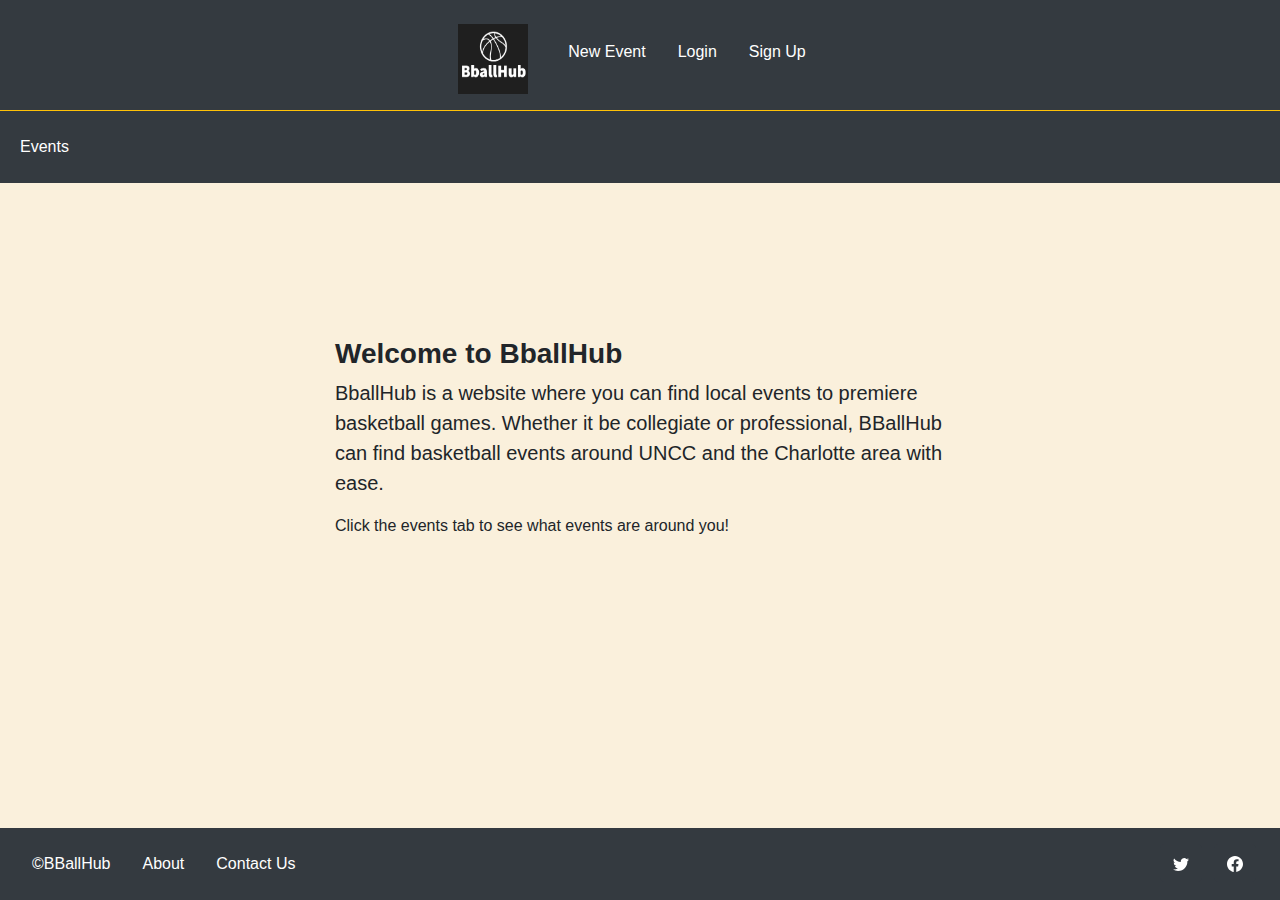
<file: index.html>
<!DOCTYPE html>
<html lang="en">

<head>
    <meta charset="UTF-8">
    <meta http-equiv="X-UA-Compatible" content="IE=edge">
    <meta name="viewport" content="width=device-width, initial-scale=1.0">
    <link rel="stylesheet" href="https://cdn.jsdelivr.net/npm/bootstrap@4.3.1/dist/css/bootstrap.min.css"
        integrity="sha384-ggOyR0iXCbMQv3Xipma34MD+dH/1fQ784/j6cY/iJTQUOhcWr7x9JvoRxT2MZw1T" crossorigin="anonymous">
    <link href="https://cdn.jsdelivr.net/npm/bootstrap@5.3.0-alpha1/dist/css/bootstrap.min.css" rel="stylesheet"
        integrity="sha384-GLhlTQ8iRABdZLl6O3oVMWSktQOp6b7In1Zl3/Jr59b6EGGoI1aFkw7cmDA6j6gD" crossorigin="anonymous">
    <link href="styles/default.css" rel="stylesheet" type="text/css">
    <title>BballHub Events Page</title>
</head>

<body>

    <header class="d-flex flex-wrap justify-content-center py-3 bg-dark">
        <a href="index.html" class="d-flex align-items-center me-md-auto text-dark text-decoration-none">
            <img class="ml-4 mr-4 mt-2" src="images/logo.jpg" alt="BballHub Logo" width="70" height="70">
        </a>

        <ul class="nav nav-pills mt-3 mr-4">
            <li class="nav-item"><a href="newEvent.html" class="nav-link text-white">New Event</a></li>
            <li class="nav-item"><a href="#" class="nav-link text-white">Login</a></li>
            <li class="nav-item"><a href="#" class="nav-link text-white">Sign Up</a></li>
        </ul>

    </header>

    <main>

        <div class="bg-dark">
            <ul class="nav nav-pills justify-content-left py-3 mb-4 border-top border-warning">
                <li class="nav-item"><a href="events.html" class="nav-link text-white ml-1">Events</a></li>
            </ul>
        </div>

        <div class="overflow-auto margintop">
            <div class="container w-50 ">
                <h3><strong>Welcome to BballHub</strong></h3>
                <p class="lead">
                    BballHub is a website where you can find local events to premiere basketball games. Whether it be
                    collegiate or professional, BBallHub can find basketball events
                    around UNCC and the Charlotte area with ease.
                </p>
                <p>
                    Click the events tab to see what events are around you!
                </p>
            </div>
        </div>

    </main>

    <footer class="py-3 bg-dark fixed-bottom">
        <ul class="nav nav-pills ml-3 float-left">
            <li class="nav-item"><a href="#" class="nav-link text-white">©BBallHub</a></li>
            <li class="nav-item"><a href="#" class="nav-link text-white">About </a></li>
            <li class="nav-item"><a href="#" class="nav-link text-white">Contact Us</a></li>
        </ul>

        <div class="float-right mr-4">
            <button type="button" class="btn btn-dark mr-2">
                <svg xmlns="http://www.w3.org/2000/svg" width="16" height="16" fill="currentColor" class="bi bi-twitter"
                    viewBox="0 0 16 16">
                    <path
                        d="M5.026 15c6.038 0 9.341-5.003 9.341-9.334 0-.14 0-.282-.006-.422A6.685 6.685 0 0 0 16 3.542a6.658 6.658 0 0 1-1.889.518 3.301 3.301 0 0 0 1.447-1.817 6.533 6.533 0 0 1-2.087.793A3.286 3.286 0 0 0 7.875 6.03a9.325 9.325 0 0 1-6.767-3.429 3.289 3.289 0 0 0 1.018 4.382A3.323 3.323 0 0 1 .64 6.575v.045a3.288 3.288 0 0 0 2.632 3.218 3.203 3.203 0 0 1-.865.115 3.23 3.23 0 0 1-.614-.057 3.283 3.283 0 0 0 3.067 2.277A6.588 6.588 0 0 1 .78 13.58a6.32 6.32 0 0 1-.78-.045A9.344 9.344 0 0 0 5.026 15z" />
                </svg>
            </button>
            <button type="button" class="btn btn-dark">
                <svg xmlns="http://www.w3.org/2000/svg" width="16" height="16" fill="currentColor"
                    class="bi bi-facebook" viewBox="0 0 16 16">
                    <path
                        d="M16 8.049c0-4.446-3.582-8.05-8-8.05C3.58 0-.002 3.603-.002 8.05c0 4.017 2.926 7.347 6.75 7.951v-5.625h-2.03V8.05H6.75V6.275c0-2.017 1.195-3.131 3.022-3.131.876 0 1.791.157 1.791.157v1.98h-1.009c-.993 0-1.303.621-1.303 1.258v1.51h2.218l-.354 2.326H9.25V16c3.824-.604 6.75-3.934 6.75-7.951z" />
                </svg>
            </button>
        </div>
    </footer>
</body>

</html>
</file>
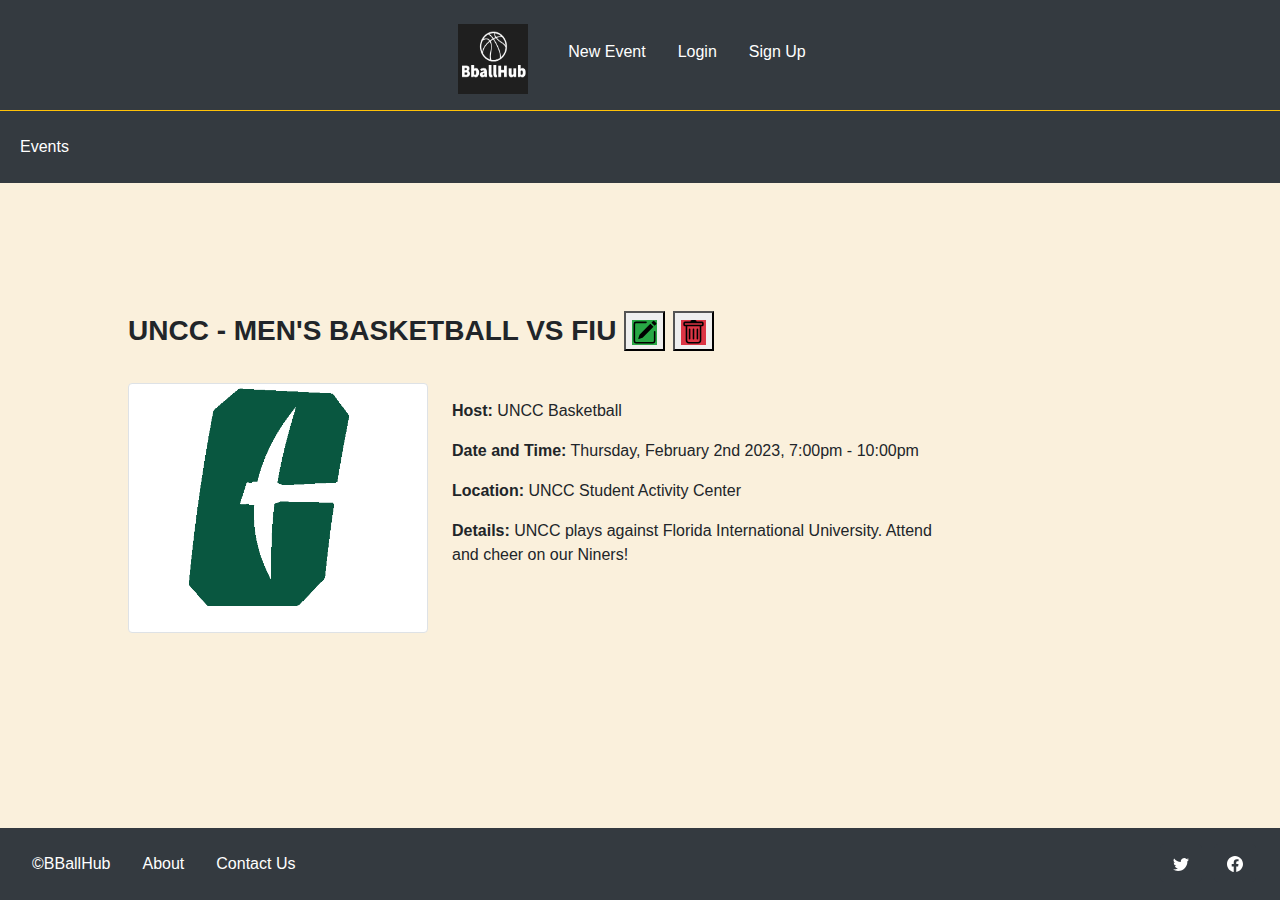
<file: event.html>
<!DOCTYPE html>
<html lang="en">

<head>
    <meta charset="UTF-8">
    <meta http-equiv="X-UA-Compatible" content="IE=edge">
    <meta name="viewport" content="width=device-width, initial-scale=1.0">
    <link rel="stylesheet" href="https://cdn.jsdelivr.net/npm/bootstrap@4.3.1/dist/css/bootstrap.min.css"
        integrity="sha384-ggOyR0iXCbMQv3Xipma34MD+dH/1fQ784/j6cY/iJTQUOhcWr7x9JvoRxT2MZw1T" crossorigin="anonymous">
    <link href="https://cdn.jsdelivr.net/npm/bootstrap@5.3.0-alpha1/dist/css/bootstrap.min.css" rel="stylesheet"
        integrity="sha384-GLhlTQ8iRABdZLl6O3oVMWSktQOp6b7In1Zl3/Jr59b6EGGoI1aFkw7cmDA6j6gD" crossorigin="anonymous">
    <link href="styles/default.css" rel="stylesheet" type="text/css">
    <title>BballHub Events Page</title>
</head>

<body>

    <header class="d-flex flex-wrap justify-content-center py-3 bg-dark">
        <a href="index.html" class="d-flex align-items-center me-md-auto text-dark text-decoration-none">
            <img class="ml-4 mr-4 mt-2" src="images/logo.jpg" alt="BballHub Logo" width="70" height="70">
        </a>

        <ul class="nav nav-pills mt-3 mr-4">
            <li class="nav-item"><a href="newEvent.html" class="nav-link text-white">New Event</a></li>
            <li class="nav-item"><a href="#" class="nav-link text-white">Login</a></li>
            <li class="nav-item"><a href="#" class="nav-link text-white">Sign Up</a></li>
        </ul>

    </header>

    <main>

        <div class="bg-dark">
            <ul class="nav nav-pills justify-content-left py-3 mb-4 border-top border-warning">
                <li class="nav-item"><a href="events.html" class="nav-link text-white ml-1">Events</a></li>
            </ul>
        </div>

        <div class="sections h-100">
            <h3>
                <strong>UNCC - MEN'S BASKETBALL VS FIU</strong>
                <button>
                    <svg class="bg-success bi bi-pencil-square" xmlns="http://www.w3.org/2000/svg" width="25" height="25" fill="currentColor" viewBox="0 0 16 16">
                        <path d="M15.502 1.94a.5.5 0 0 1 0 .706L14.459 3.69l-2-2L13.502.646a.5.5 0 0 1 .707 0l1.293 1.293zm-1.75 2.456-2-2L4.939 9.21a.5.5 0 0 0-.121.196l-.805 2.414a.25.25 0 0 0 .316.316l2.414-.805a.5.5 0 0 0 .196-.12l6.813-6.814z"/>
                        <path fill-rule="evenodd" d="M1 13.5A1.5 1.5 0 0 0 2.5 15h11a1.5 1.5 0 0 0 1.5-1.5v-6a.5.5 0 0 0-1 0v6a.5.5 0 0 1-.5.5h-11a.5.5 0 0 1-.5-.5v-11a.5.5 0 0 1 .5-.5H9a.5.5 0 0 0 0-1H2.5A1.5 1.5 0 0 0 1 2.5v11z"/>
                      </svg>
                </button>
                <button>
                    <svg class="bg-danger bi bi-trash" xmlns="http://www.w3.org/2000/svg" width="25" height="25" fill="currentColor"
                    viewBox="0 0 16 16">
                    <path
                        d="M5.5 5.5A.5.5 0 0 1 6 6v6a.5.5 0 0 1-1 0V6a.5.5 0 0 1 .5-.5zm2.5 0a.5.5 0 0 1 .5.5v6a.5.5 0 0 1-1 0V6a.5.5 0 0 1 .5-.5zm3 .5a.5.5 0 0 0-1 0v6a.5.5 0 0 0 1 0V6z" />
                    <path fill-rule="evenodd"
                        d="M14.5 3a1 1 0 0 1-1 1H13v9a2 2 0 0 1-2 2H5a2 2 0 0 1-2-2V4h-.5a1 1 0 0 1-1-1V2a1 1 0 0 1 1-1H6a1 1 0 0 1 1-1h2a1 1 0 0 1 1 1h3.5a1 1 0 0 1 1 1v1zM4.118 4 4 4.059V13a1 1 0 0 0 1 1h6a1 1 0 0 0 1-1V4.059L11.882 4H4.118zM2.5 3V2h11v1h-11z" />
                </svg>
                </button>
            </h3>
            <br>
            <img class="float-left img-thumbnail resize mr-4" alt="Charlotte Logo" src="images/C_only.png">
            <div class="p-3">
                <p><strong>Host:</strong> UNCC Basketball</p>
                <p><strong>Date and Time:</strong> Thursday, February 2nd 2023, 7:00pm - 10:00pm</p>
                <p><strong>Location:</strong> UNCC Student Activity Center</p>
                <p><strong>Details:</strong> UNCC plays against Florida International University. Attend and cheer on
                    our Niners!</p>
            </div>
        </div>

    </main>

    <footer class="py-3 bg-dark fixed-bottom">
        <ul class="nav nav-pills ml-3 float-left">
            <li class="nav-item"><a href="#" class="nav-link text-white">©BBallHub</a></li>
            <li class="nav-item"><a href="#" class="nav-link text-white">About </a></li>
            <li class="nav-item"><a href="#" class="nav-link text-white">Contact Us</a></li>
        </ul>

        <div class="float-right mr-4">
            <button type="button" class="btn btn-dark mr-2">
                <svg xmlns="http://www.w3.org/2000/svg" width="16" height="16" fill="currentColor" class="bi bi-twitter"
                    viewBox="0 0 16 16">
                    <path
                        d="M5.026 15c6.038 0 9.341-5.003 9.341-9.334 0-.14 0-.282-.006-.422A6.685 6.685 0 0 0 16 3.542a6.658 6.658 0 0 1-1.889.518 3.301 3.301 0 0 0 1.447-1.817 6.533 6.533 0 0 1-2.087.793A3.286 3.286 0 0 0 7.875 6.03a9.325 9.325 0 0 1-6.767-3.429 3.289 3.289 0 0 0 1.018 4.382A3.323 3.323 0 0 1 .64 6.575v.045a3.288 3.288 0 0 0 2.632 3.218 3.203 3.203 0 0 1-.865.115 3.23 3.23 0 0 1-.614-.057 3.283 3.283 0 0 0 3.067 2.277A6.588 6.588 0 0 1 .78 13.58a6.32 6.32 0 0 1-.78-.045A9.344 9.344 0 0 0 5.026 15z" />
                </svg>
            </button>
            <button type="button" class="btn btn-dark">
                <svg xmlns="http://www.w3.org/2000/svg" width="16" height="16" fill="currentColor"
                    class="bi bi-facebook" viewBox="0 0 16 16">
                    <path
                        d="M16 8.049c0-4.446-3.582-8.05-8-8.05C3.58 0-.002 3.603-.002 8.05c0 4.017 2.926 7.347 6.75 7.951v-5.625h-2.03V8.05H6.75V6.275c0-2.017 1.195-3.131 3.022-3.131.876 0 1.791.157 1.791.157v1.98h-1.009c-.993 0-1.303.621-1.303 1.258v1.51h2.218l-.354 2.326H9.25V16c3.824-.604 6.75-3.934 6.75-7.951z" />
                </svg>
            </button>
        </div>
    </footer>
</body>

</html>
</file>
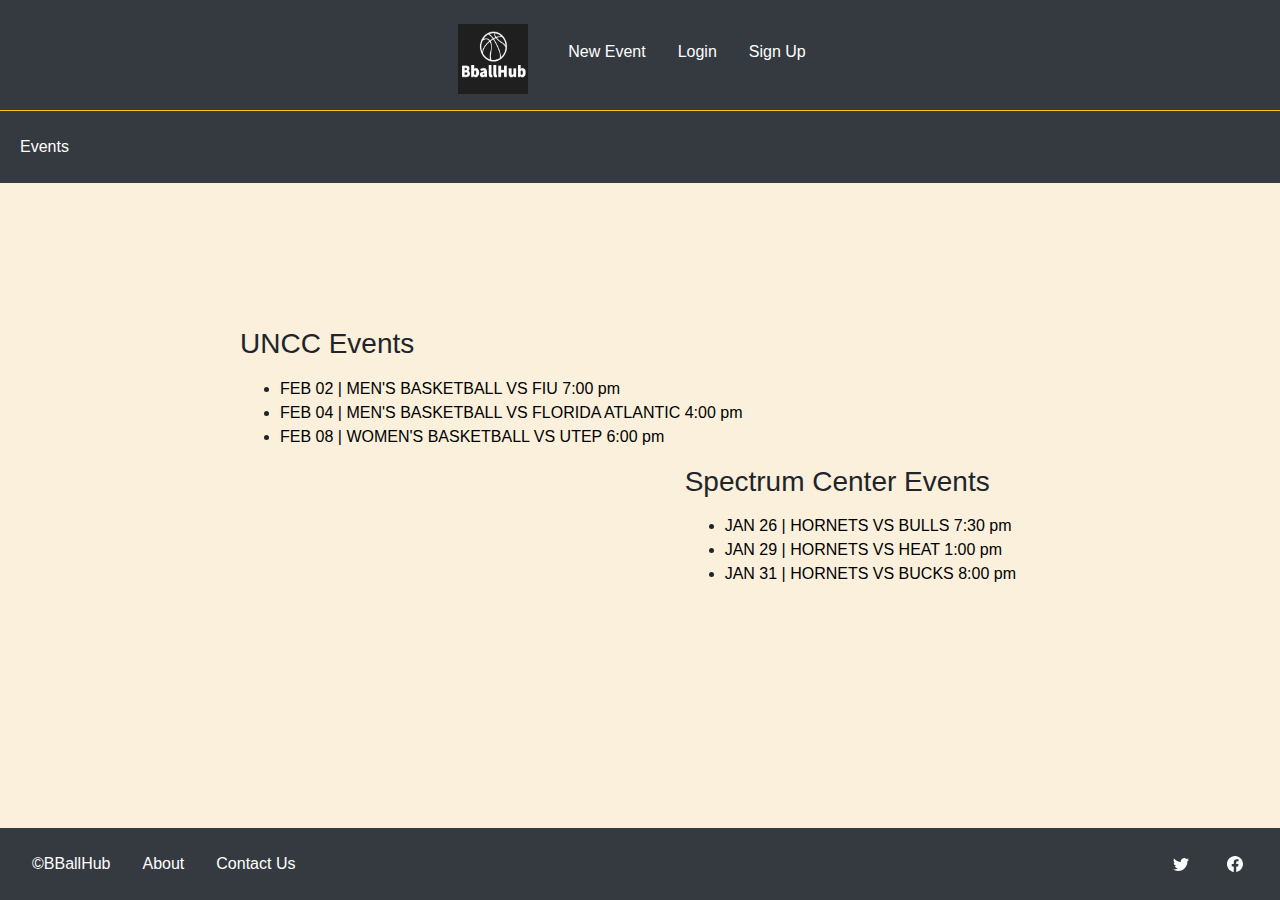
<file: events.html>
<!DOCTYPE html>
<html lang="en">

<head>
    <meta charset="UTF-8">
    <meta http-equiv="X-UA-Compatible" content="IE=edge">
    <meta name="viewport" content="width=device-width, initial-scale=1.0">
    <link rel="stylesheet" href="https://cdn.jsdelivr.net/npm/bootstrap@4.3.1/dist/css/bootstrap.min.css"
        integrity="sha384-ggOyR0iXCbMQv3Xipma34MD+dH/1fQ784/j6cY/iJTQUOhcWr7x9JvoRxT2MZw1T" crossorigin="anonymous">
    <link href="https://cdn.jsdelivr.net/npm/bootstrap@5.3.0-alpha1/dist/css/bootstrap.min.css" rel="stylesheet"
        integrity="sha384-GLhlTQ8iRABdZLl6O3oVMWSktQOp6b7In1Zl3/Jr59b6EGGoI1aFkw7cmDA6j6gD" crossorigin="anonymous">
    <link href="styles/default.css" rel="stylesheet" type="text/css">
    <title>BballHub Events Page</title>
</head>

<body>

    <header class="d-flex flex-wrap justify-content-center py-3 bg-dark">
        <a href="index.html" class="d-flex align-items-center me-md-auto text-dark text-decoration-none">
            <img class="ml-4 mr-4 mt-2" src="images/logo.jpg" alt="BballHub Logo" width="70" height="70">
        </a>

        <ul class="nav nav-pills mt-3 mr-4">
            <li class="nav-item"><a href="newEvent.html" class="nav-link text-white">New Event</a></li>
            <li class="nav-item"><a href="#" class="nav-link text-white">Login</a></li>
            <li class="nav-item"><a href="#" class="nav-link text-white">Sign Up</a></li>
        </ul>

    </header>

    <main>

        <div class="bg-dark">
            <ul class="nav nav-pills justify-content-left py-3 mb-4 border-top border-warning">
                <li class="nav-item"><a href="events.html" class="nav-link text-white ml-1">Events</a></li>
            </ul>
        </div>

        <div class="p-3 mr-4 ml-4 align-items-center mx-auto sections">
            <div class="float-left mr-4">
                <h3>UNCC Events</h3>
                <ul class="nav-pills mt-3 mr-4">
                    <li class="nav-item"><a href="event.html">FEB 02 | MEN'S BASKETBALL VS FIU 7:00 pm</a></li>
                    <li class="nav-item"><a href="#">FEB 04 | MEN'S BASKETBALL VS FLORIDA ATLANTIC 4:00 pm</a></li>
                    <li class="nav-item"><a href="#">FEB 08 | WOMEN'S BASKETBALL VS UTEP 6:00 pm</a></li>
                </ul>
            </div>
            <div class="float-right ml-4">
                <h3>Spectrum Center Events</h3>
                <ul class="nav-pills mt-3 mr-4">
                    <li class="nav-item"><a href="#">JAN 26 | HORNETS VS BULLS 7:30 pm</a></li>
                    <li class="nav-item"><a href="#">JAN 29 | HORNETS VS HEAT 1:00 pm</a></li>
                    <li class="nav-item"><a href="#">JAN 31 | HORNETS VS BUCKS 8:00 pm</a></li>
                </ul>
            </div>
        </div>

    </main>

    <footer class="py-3 bg-dark fixed-bottom">
        <ul class="nav nav-pills ml-3 float-left">
            <li class="nav-item"><a href="#" class="nav-link text-white">©BBallHub</a></li>
            <li class="nav-item"><a href="#" class="nav-link text-white">About </a></li>
            <li class="nav-item"><a href="#" class="nav-link text-white">Contact Us</a></li>
        </ul>

        <div class="float-right mr-4">
            <button type="button" class="btn btn-dark mr-2">
                <svg xmlns="http://www.w3.org/2000/svg" width="16" height="16" fill="currentColor" class="bi bi-twitter"
                    viewBox="0 0 16 16">
                    <path
                        d="M5.026 15c6.038 0 9.341-5.003 9.341-9.334 0-.14 0-.282-.006-.422A6.685 6.685 0 0 0 16 3.542a6.658 6.658 0 0 1-1.889.518 3.301 3.301 0 0 0 1.447-1.817 6.533 6.533 0 0 1-2.087.793A3.286 3.286 0 0 0 7.875 6.03a9.325 9.325 0 0 1-6.767-3.429 3.289 3.289 0 0 0 1.018 4.382A3.323 3.323 0 0 1 .64 6.575v.045a3.288 3.288 0 0 0 2.632 3.218 3.203 3.203 0 0 1-.865.115 3.23 3.23 0 0 1-.614-.057 3.283 3.283 0 0 0 3.067 2.277A6.588 6.588 0 0 1 .78 13.58a6.32 6.32 0 0 1-.78-.045A9.344 9.344 0 0 0 5.026 15z" />
                </svg>
            </button>
            <button type="button" class="btn btn-dark">
                <svg xmlns="http://www.w3.org/2000/svg" width="16" height="16" fill="currentColor"
                    class="bi bi-facebook" viewBox="0 0 16 16">
                    <path
                        d="M16 8.049c0-4.446-3.582-8.05-8-8.05C3.58 0-.002 3.603-.002 8.05c0 4.017 2.926 7.347 6.75 7.951v-5.625h-2.03V8.05H6.75V6.275c0-2.017 1.195-3.131 3.022-3.131.876 0 1.791.157 1.791.157v1.98h-1.009c-.993 0-1.303.621-1.303 1.258v1.51h2.218l-.354 2.326H9.25V16c3.824-.604 6.75-3.934 6.75-7.951z" />
                </svg>
            </button>
        </div>
    </footer>
</body>

</html>
</file>
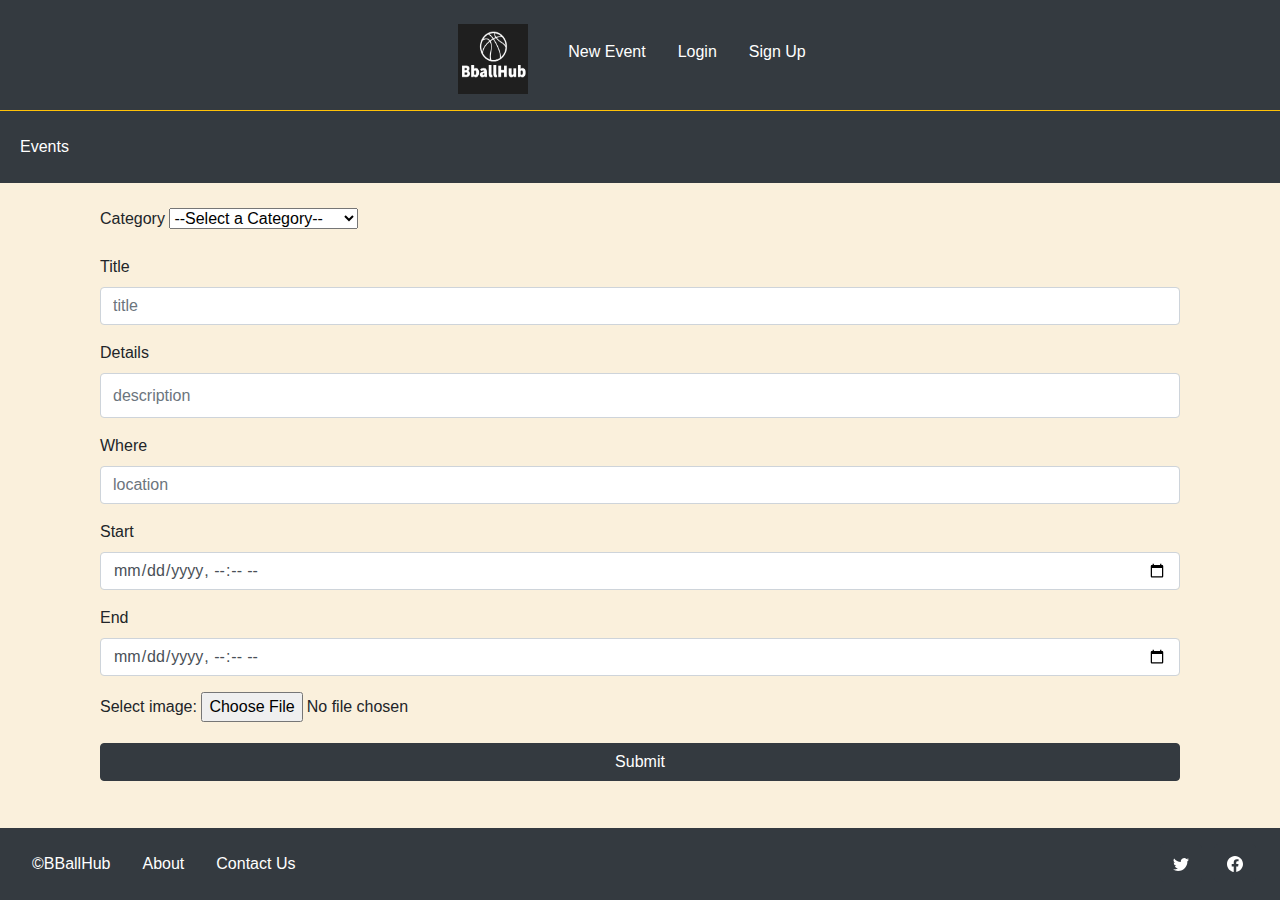
<file: newEvent.html>
<!DOCTYPE html>
<html lang="en">

<head>
    <meta charset="UTF-8">
    <meta http-equiv="X-UA-Compatible" content="IE=edge">
    <meta name="viewport" content="width=device-width, initial-scale=1.0">
    <link rel="stylesheet" href="https://cdn.jsdelivr.net/npm/bootstrap@4.3.1/dist/css/bootstrap.min.css"
        integrity="sha384-ggOyR0iXCbMQv3Xipma34MD+dH/1fQ784/j6cY/iJTQUOhcWr7x9JvoRxT2MZw1T" crossorigin="anonymous">
    <link href="https://cdn.jsdelivr.net/npm/bootstrap@5.3.0-alpha1/dist/css/bootstrap.min.css" rel="stylesheet"
        integrity="sha384-GLhlTQ8iRABdZLl6O3oVMWSktQOp6b7In1Zl3/Jr59b6EGGoI1aFkw7cmDA6j6gD" crossorigin="anonymous">
    <link href="styles/default.css" rel="stylesheet" type="text/css">
    <title>BballHub Events Page</title>
</head>

<body>

    <header class="d-flex flex-wrap justify-content-center py-3 bg-dark">
        <a href="index.html" class="d-flex align-items-center me-md-auto text-dark text-decoration-none">
            <img class="ml-4 mr-4 mt-2" src="images/logo.jpg" alt="BballHub Logo" width="70" height="70">
        </a>

        <ul class="nav nav-pills mt-3 mr-4">
            <li class="nav-item"><a href="newEvent.html" class="nav-link text-white">New Event</a></li>
            <li class="nav-item"><a href="#" class="nav-link text-white">Login</a></li>
            <li class="nav-item"><a href="#" class="nav-link text-white">Sign Up</a></li>
        </ul>

    </header>

    <main>

        <div class="bg-dark">
            <ul class="nav nav-pills justify-content-left py-3 mb-4 border-top border-warning">
                <li class="nav-item"><a href="events.html" class="nav-link text-white ml-1">Events</a></li>
            </ul>
        </div>

        <form action="#">
            <div class="form-group">
                <label>Category</label>
                <select class="form-select" aria-label="Default select example">
                    <option selected>--Select a Category--</option>
                    <option value="UNCC">UNCC Event</option>
                    <option value="Spectrum">Spectrum Center Event</option>
                </select>
            </div>
            <div class="form-group">
                <label for="title">Title</label>
                <input type="text" class="form-control" id="title" placeholder="title">
            </div>
            <div class="form-group">
                <label for="detail">Details</label>
                <input type="text" class="form-control height" id="detail" placeholder="description">
            </div>
            <div class="form-group">
                <label for="location">Where</label>
                <input type="text" class="form-control" id="location" placeholder="location">
            </div>
            <div class="form-group">
                <label for="start">Start</label>
                <input type="datetime-local" class="form-control" id="start">
            </div>
            <div class="form-group">
                <label for="start">End</label>
                <input type="datetime-local" class="form-control" id="end">
            </div>
            <div class="form-group">
                <label for="img">Select image:</label>
                <input type="file" id="img" name="img" accept="image/*">
            </div>
            <button type="submit" class="btn btn-dark w-100">Submit</button>
        </form>

    </main>

    <footer class="py-3 bg-dark fixed-bottom">
        <ul class="nav nav-pills ml-3 float-left">
            <li class="nav-item"><a href="#" class="nav-link text-white">©BBallHub</a></li>
            <li class="nav-item"><a href="#" class="nav-link text-white">About </a></li>
            <li class="nav-item"><a href="#" class="nav-link text-white">Contact Us</a></li>
        </ul>

        <div class="float-right mr-4">
            <button type="button" class="btn btn-dark mr-2">
                <svg xmlns="http://www.w3.org/2000/svg" width="16" height="16" fill="currentColor" class="bi bi-twitter"
                    viewBox="0 0 16 16">
                    <path
                        d="M5.026 15c6.038 0 9.341-5.003 9.341-9.334 0-.14 0-.282-.006-.422A6.685 6.685 0 0 0 16 3.542a6.658 6.658 0 0 1-1.889.518 3.301 3.301 0 0 0 1.447-1.817 6.533 6.533 0 0 1-2.087.793A3.286 3.286 0 0 0 7.875 6.03a9.325 9.325 0 0 1-6.767-3.429 3.289 3.289 0 0 0 1.018 4.382A3.323 3.323 0 0 1 .64 6.575v.045a3.288 3.288 0 0 0 2.632 3.218 3.203 3.203 0 0 1-.865.115 3.23 3.23 0 0 1-.614-.057 3.283 3.283 0 0 0 3.067 2.277A6.588 6.588 0 0 1 .78 13.58a6.32 6.32 0 0 1-.78-.045A9.344 9.344 0 0 0 5.026 15z" />
                </svg>
            </button>
            <button type="button" class="btn btn-dark">
                <svg xmlns="http://www.w3.org/2000/svg" width="16" height="16" fill="currentColor"
                    class="bi bi-facebook" viewBox="0 0 16 16">
                    <path
                        d="M16 8.049c0-4.446-3.582-8.05-8-8.05C3.58 0-.002 3.603-.002 8.05c0 4.017 2.926 7.347 6.75 7.951v-5.625h-2.03V8.05H6.75V6.275c0-2.017 1.195-3.131 3.022-3.131.876 0 1.791.157 1.791.157v1.98h-1.009c-.993 0-1.303.621-1.303 1.258v1.51h2.218l-.354 2.326H9.25V16c3.824-.604 6.75-3.934 6.75-7.951z" />
                </svg>
            </button>
        </div>
    </footer>
</body>

</html>
</file>
<file: styles/default.css>
body {
    background-color: #FAF0DC;
}

.margintop {
    margin-top: 12%;
}

.sections {
    margin-top: 10%;
    margin-left: 10%;
    width: 65%;
}

a {
    color: black;
    text-decoration: none;
}

a:hover {
    color: #D3D3D3;
    text-decoration: none;
}

.resize {
    height: 250px;
    width: 300px;
}

form 
{
    margin-left: 100px;
    margin-right: 100px;
}

.height {
    height: 45px;
}
</file>
